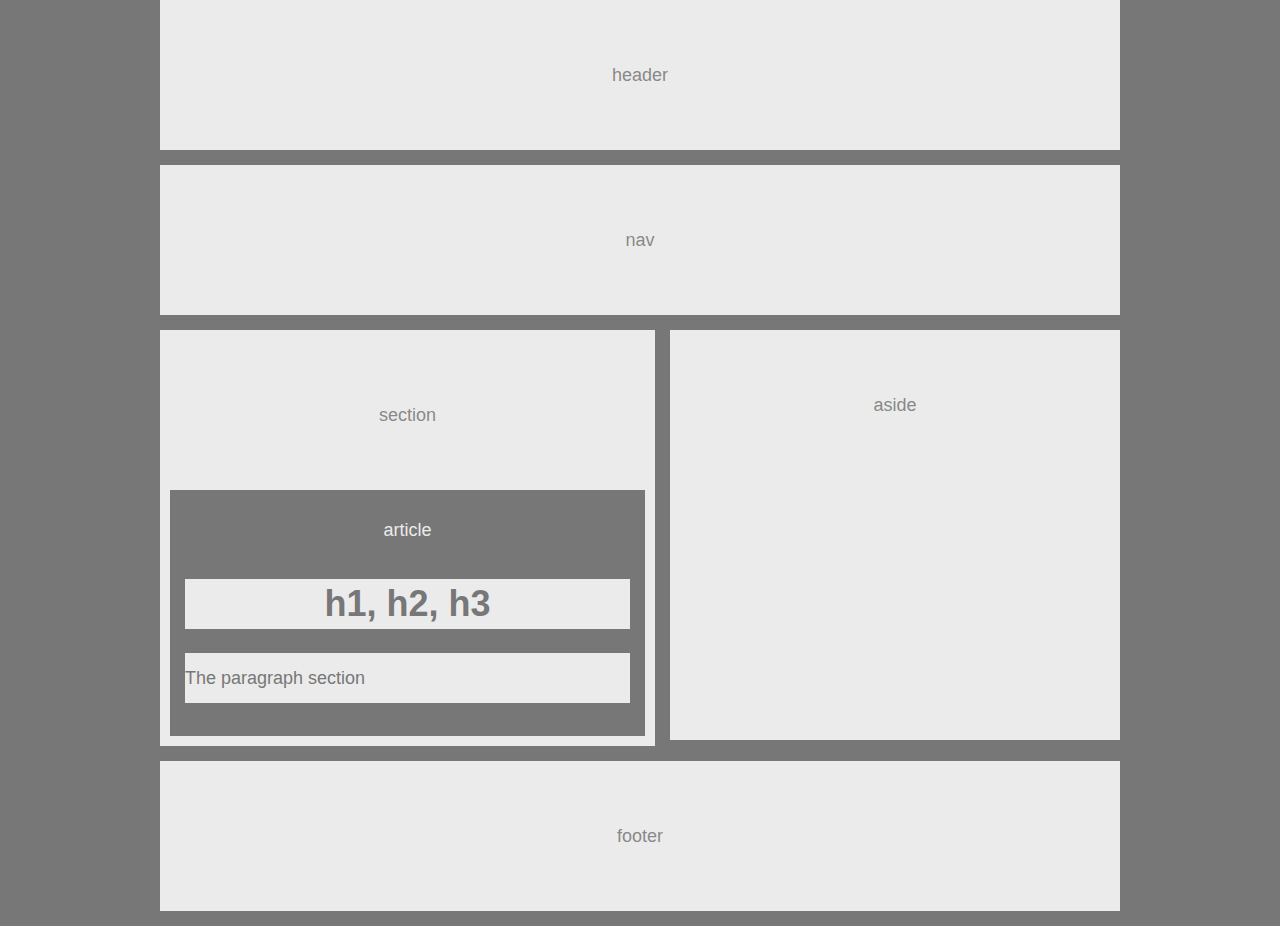
<file: 01-HTML-Git-CSS/02-Homework/HW-wireframe/index.html>
<!DOCTYPE html>
<html lang="us-en">
<head>
    <meta charset = "UTF-8">
    <title> hw-wireframe homework</title>
    <link rel="stylesheet" type="text/css" href="style.css">
</head>
<body>
    <header>header</header>
    <nav>nav</nav>
    <section> section
        <article> article
        <h1>h1, h2, h3</h1>
        <p> The paragraph section</p>
        </article>
    </section>
    <aside>aside</aside>
   <footer>footer</footer>
    </body>
</file>
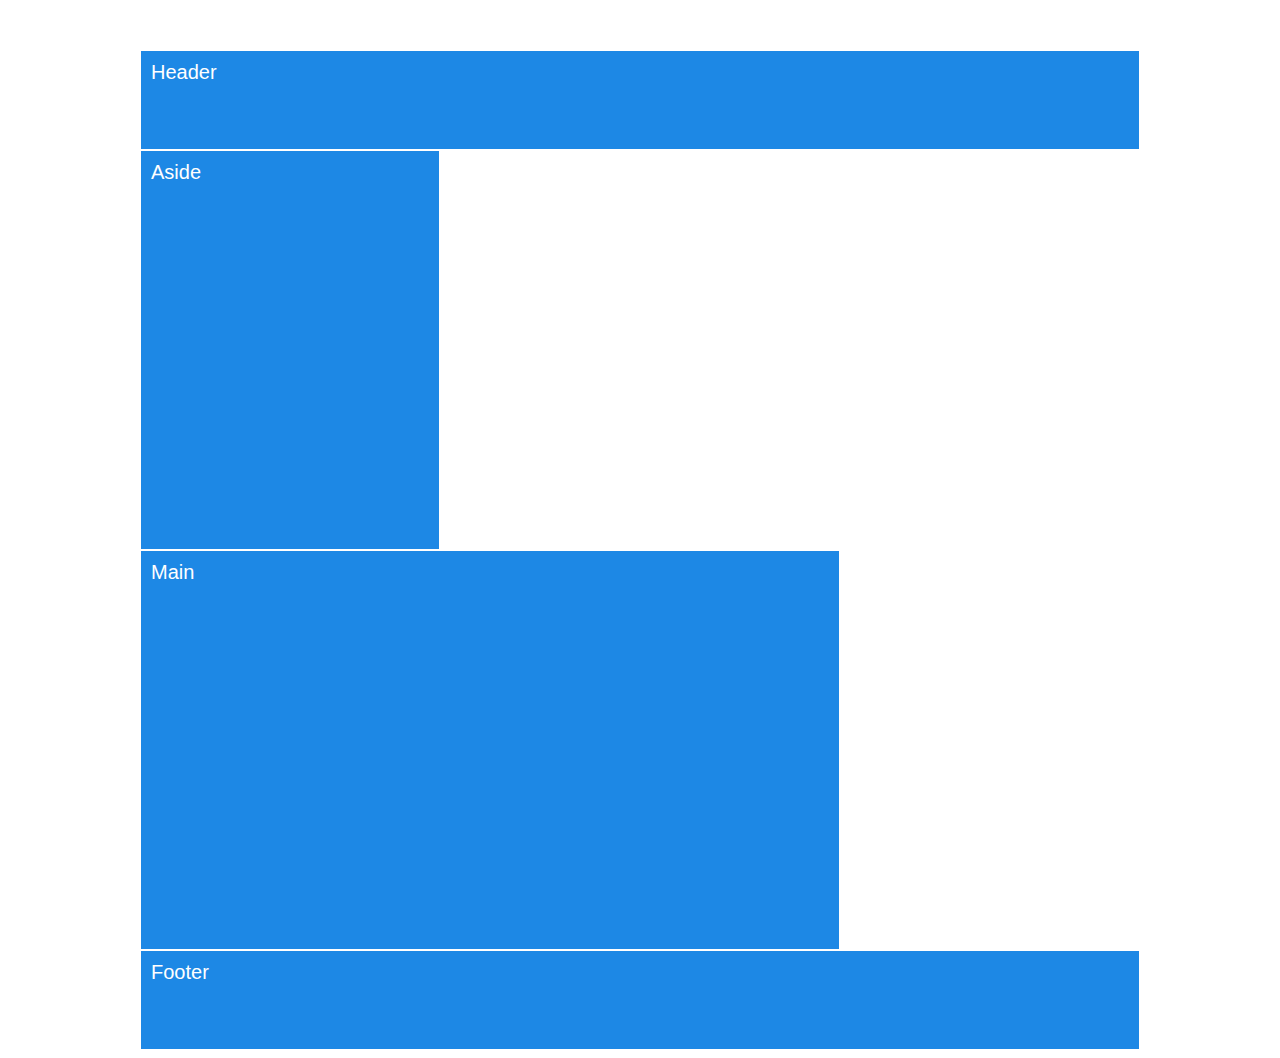
<file: 01-HTML-Git-CSS/01-Activities/08-FloatExamples/layout-no-float.html>
<!DOCTYPE html>
<html lang="en-us">

<head>
  <meta charset="UTF-8">
  <title>Layout without floats</title>
  <link rel="stylesheet" href="style.css">
</head>

<body>
  <div class="container">
    <header>Header</header>
    <div class="clearfix">
      <aside>Aside</aside>
      <main>Main</main>
    </div>
    <footer>Footer</footer>
  </div>

</body>

</html>
</file>
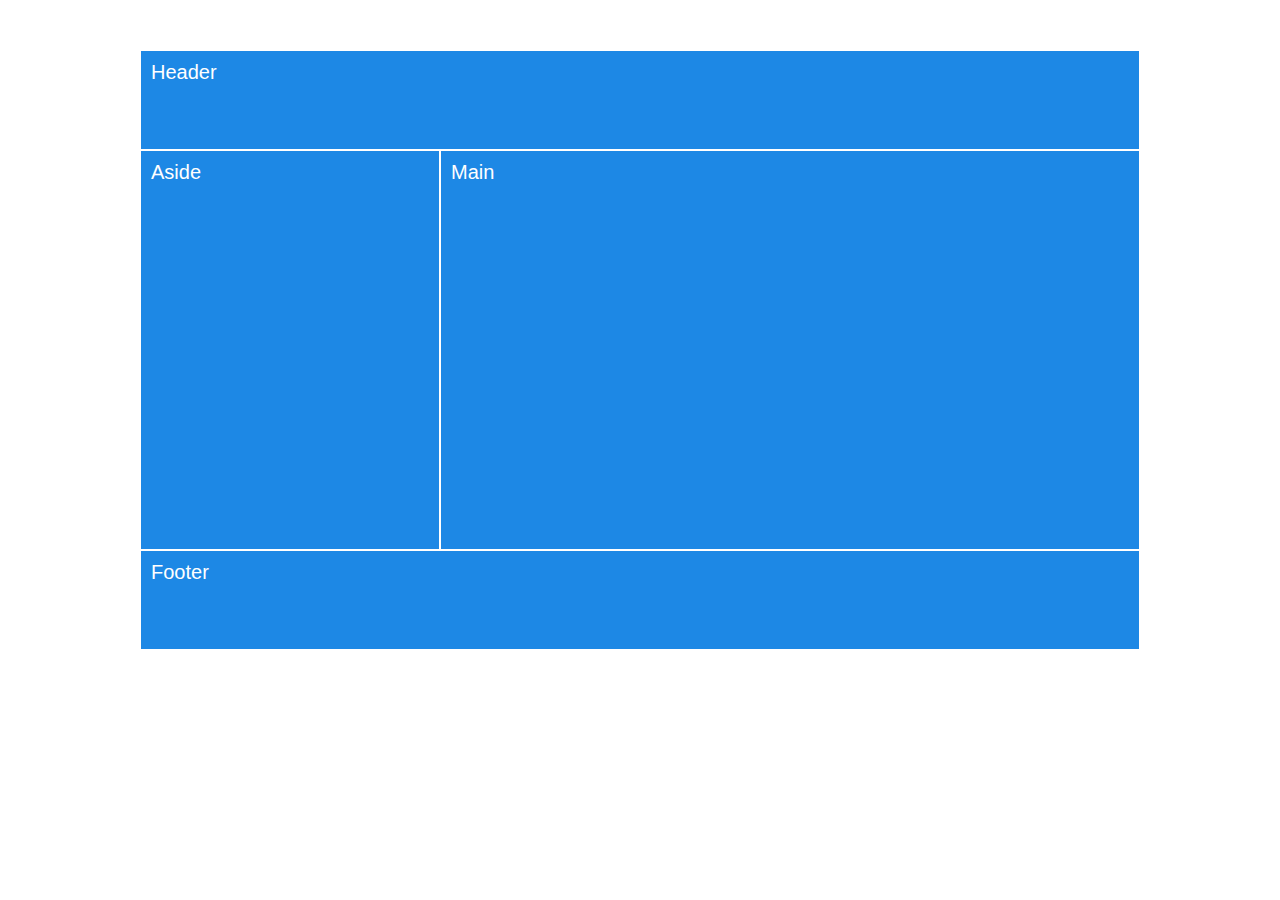
<file: 01-HTML-Git-CSS/01-Activities/08-FloatExamples/layout-with-float.html>
<!DOCTYPE html>
<html lang="en-us">

<head>
  <meta charset="UTF-8">
  <title>Layout with floats</title>
  <link rel="stylesheet" href="style.css">
  <link rel="stylesheet" href="float-style.css">
</head>

<body>
  <div class="container">
    <header>Header</header>
    <div class="clearfix">
      <aside>Aside</aside>
      <main>Main</main>
    </div>
    <footer>Footer</footer>
  </div>

</body>

</html>
</file>
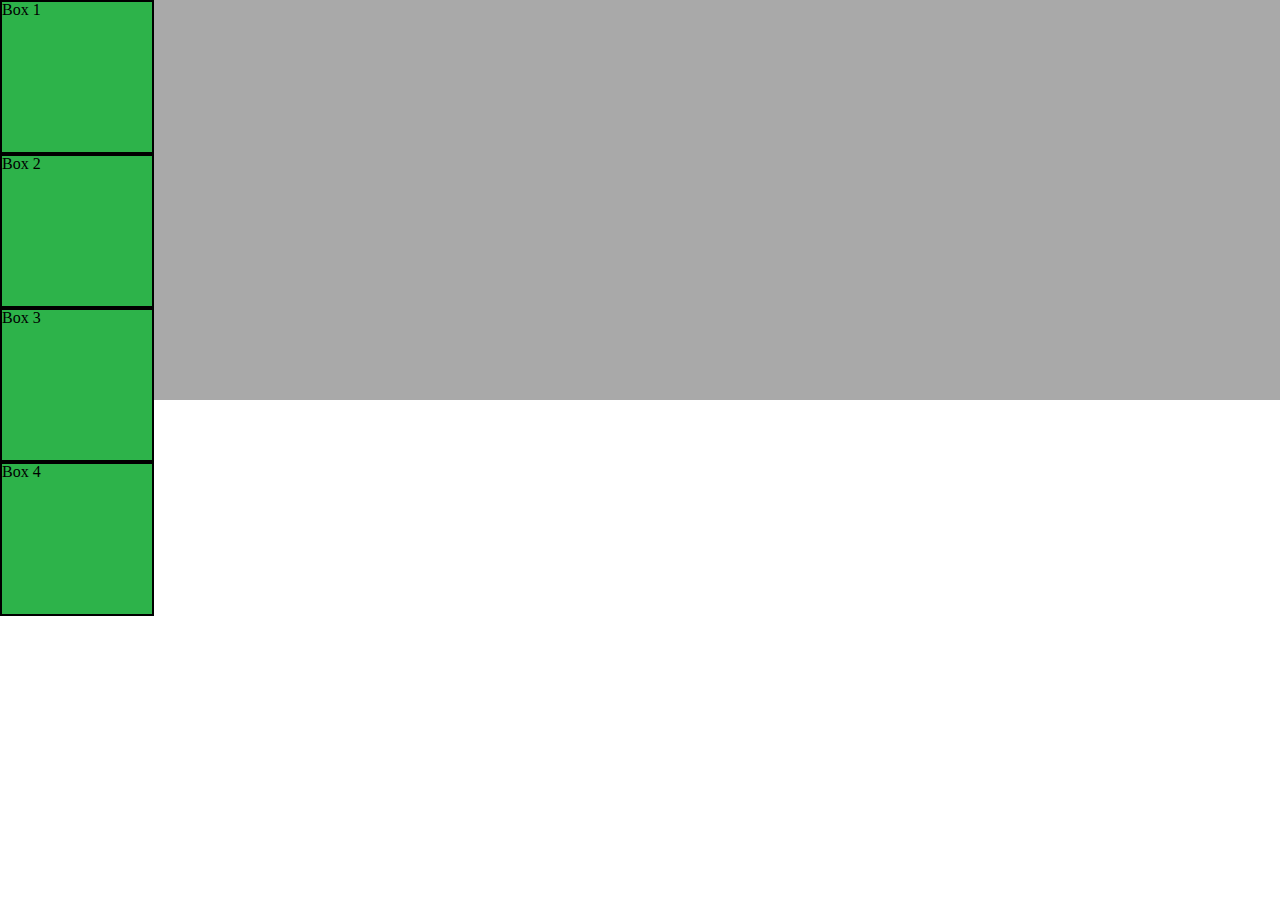
<file: 01-HTML-Git-CSS/01-Activities/10-CSS_PositionedLayout/main.html>
<!DOCTYPE html>
<html lang="en-us">

<head>
  <meta charset="UTF-8">
  <title>CSS Positioning Demo</title>
  <!-- Comment out each stylesheet to get the one you'd like to see -->
  <link rel="stylesheet" href="reset.css">
   <link rel="stylesheet" href="static.css">
  <!--<link rel="stylesheet" href="relative.css">-->
  <!-- <link rel="stylesheet" href="absolute.css"> -->
  <!--<link rel="stylesheet" href="fixed.css">-->
  <!--<link rel="stylesheet" href="zindex.css">-->
  <!--<link rel="stylesheet" href="invisible.css">-->
</head>

<body>
  <div class="box-set">
    <figure class="box box-1">Box 1</figure>
    <figure class="box box-2">Box 2</figure>
    <figure class="box box-3">Box 3</figure>
    <figure class="box box-4">Box 4</figure>
  </div>
</body>

</html>
</file>
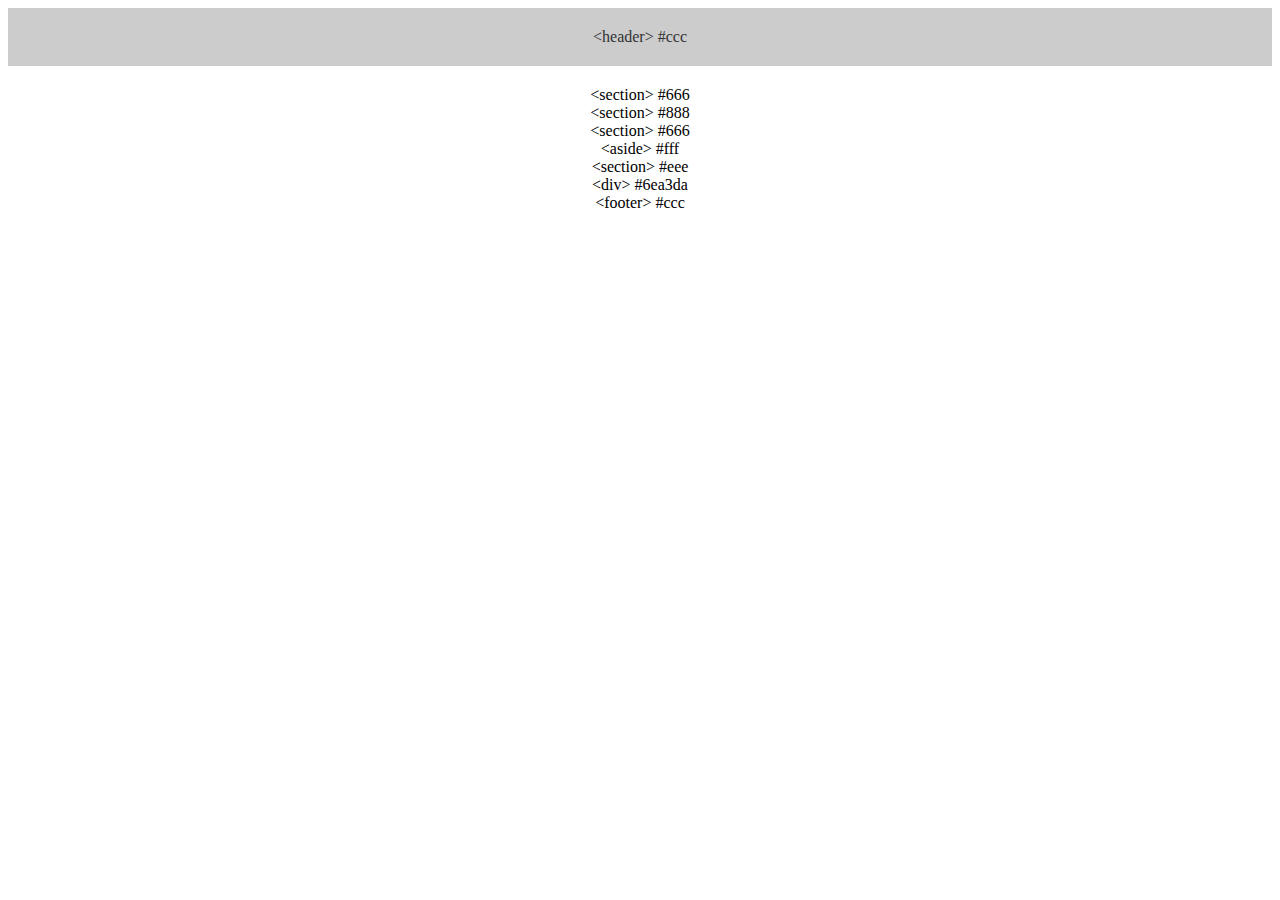
<file: 01-HTML-Git-CSS/01-Activities/09-FloatLayout-Activity/Unsolved/floats.html>
<!DOCTYPE html>
<html lang="en-us">

<head>
  <meta charset="UTF-8">
  <title>Floats</title>
  <link rel="stylesheet" type="text/css" href="floats.css">
</head>

<body>

  <header>
    &lt;header&gt; #ccc
  </header>

  <section id="left">
    &lt;section&gt; #666
  </section>

  <section id="middle">
    &lt;section&gt; #888
  </section>

  <section id="right">
    &lt;section&gt; #666
  </section>

  <section id="full">
    <aside>
      &lt;aside&gt; #fff
    </aside>
    &lt;section&gt; #eee
    <div id="division">
      &lt;div&gt; #6ea3da
    </div>
  </section>

  <footer>
    &lt;footer&gt; #ccc
  </footer>

</body>

</html>
</file>
<file: 01-HTML-Git-CSS/02-Homework/HW-wireframe/style.css>
body {
    font-family: arial, helvetica neue, 
        helvetica, sans-Serif;
    font-size: 18px;
    line-height: 150px;
    color: #777;
    background: #777;
    width: 960px;
    margin: auto;
}

header {
    width: 100%;
    text-align: center;
    }

header, nav, section, aside, footer 
    {
        background-color: #ebebeb;
        margin-bottom: 15px;
        color: #777d;

    }
nav {
    width:100%;
    text-align: center;
}
section {
    width: 475px;
    float: left;
    text-align: center;
    min-height: 390px;
    padding: 10px;
}
aside {
    background: #ebebeb;
    width: 450px;
    float: right;
    text-align: center;
    height: 410px;
}
footer {
    background: #ebebeb;
    clear: both;
    text-align: center;
}
article {
   color: #ebebeb;
   background-color: #777;
   line-height: 50px;
   padding: 15px;
}
h1, p {
    color: #777;
    background: #ebebeb;
    text-align: center;
}
p {
    text-align: left;
}
</file>
<file: 01-HTML-Git-CSS/01-Activities/08-FloatExamples/style.css>
*, *::after, *::before {
  box-sizing: border-box;
}

.container {
  margin: 0 auto;
  margin-top: 50px;
  width: 1000px;
  color: white;
  font-family: 'Segoe UI', Tahoma, Geneva, Verdana, sans-serif;
  font-size: 1.25em;
}

header {
  background-color: #1D88E5;
  height: 100px;
  padding: 10px;
  border: 1px solid white;
}

aside {
  background-color: #1D88E5;
  width: 300px;
  height: 400px;
  padding: 10px;
  border: 1px solid white;
}

main {
  background-color: #1D88E5;
  width: 700px;
  height: 400px;
  padding: 10px;
  border: 1px solid white;
}

footer {
  background-color: #1D88E5;
  width: 1000px;
  height: 100px;
  padding: 10px;
  border: 1px solid white;
}
</file>
<file: 01-HTML-Git-CSS/01-Activities/08-FloatExamples/float-style.css>
.clearfix::after {
  content: " ";
  display: block;
  clear: both;
}

aside {
  float: left;
}

main {
  float: left;
}
</file>
<file: 01-HTML-Git-CSS/01-Activities/10-CSS_PositionedLayout/static.css>
/**
 * Static: Default positioning
 **/

.box-set {
  position: relative;
  height: 400px;
  background: darkgray;
}

.box {
  width: 150px;
  height: 150px;
  background: #2db34a;
  border: 2px solid black;
}
</file>
<file: 01-HTML-Git-CSS/01-Activities/10-CSS_PositionedLayout/relative.css>
/**
 * Relative Position: sets boxes relative to its original location
 * (i.e. below or left of where the element would normally be)
 **/

.box-set {
  position: relative;
  height: 400px;
  background: darkgray;
}

.box {
  /* relative positioning */
  position: relative;
  width: 150px;
  height: 150px;
  background: #2db34a;
  border: 2px solid black;
}

.box-1 {
  top: 20px;
}

.box-2 {
  left: 40px;
}

.box-3 {
  right: 20px;
  bottom: -10px;
}
</file>
<file: 01-HTML-Git-CSS/01-Activities/10-CSS_PositionedLayout/absolute.css>
/**
 * Absolute Position: anchors element to the first element (overall box)
 **/

.box-set {
  position: relative;
  height: 400px;
  background: darkgray;
}

.box {
  /* Absolute Position */
  position: absolute;
  width: 150px;
  height: 150px;
  background: #2db34a;
  border: 2px solid black;
}

/* Box rules: percentages define anchors (i.e. position of each box relative to enclosing box) */

.box-1 {
  top: 6%;
  left: 2%;
}

.box-2 {
  top: 0;
  right: -40px;
}

.box-3 {
  right: 20px;
  bottom: -10px;
}

.box-4 {
  bottom: 0;
}
</file>
<file: 01-HTML-Git-CSS/01-Activities/10-CSS_PositionedLayout/fixed.css>
/**
 * Fixed Position: Anchors element to the browser
 **/

.box-set {
  position: relative;
  height: 400px;
  background: darkgray;
}

.box {
  position: fixed;
  width: 150px;
  height: 150px;
  background: #2db34a;
  border: 2px solid black;
}

/* Box rules: percentages define anchors (i.e. position of each box relative to browser window) */

.box-1 {
  top: 6%;
  left: 2%;
}

.box-2 {
  top: 0;
  right: -40px;
}

.box-3 {
  right: 20px;
  bottom: -10px;
}

.box-4 {
  bottom: 0;
}
</file>
<file: 01-HTML-Git-CSS/01-Activities/10-CSS_PositionedLayout/zindex.css>
/**
 * Z-Index: let's us position elements on top of each other (the z-axis controls depth position)
 **/

.box-set {
  position: relative;
  height: 400px;
  background: darkgray;
}

.box {
  position: absolute;
  width: 150px;
  height: 150px;
  background: #2db34a;
  border: 2px solid black;
}

.box-1 {
  top: 10px;
  left: 10px;
}

.box-2 {
  bottom: 10px;
  left: 70px;
  z-index: 3;
}

.box-3 {
  top: 10px;
  left: 130px;
  z-index: 2;
}

.box-4 {
  bottom: 10px;
  left: 190px;
  z-index: 1;
}
</file>
<file: 01-HTML-Git-CSS/01-Activities/10-CSS_PositionedLayout/invisible.css>
.box-set {
  position: relative;
  height: 400px;
  background: darkgray;
}

.box {
  position: relative;
  width: 150px;
  height: 150px;
  background: #2db34a;
  border: 2px solid black;
}

.box-1 {
  top: 20px;

  /* Hides element as if it's not there (compare with "visibility: hidden;"). */
  display: none;
}

.box-2 {
  left: 40px;
}

.box-3 {
  right: 20px;
  bottom: -10px;
}
</file>
<file: 01-HTML-Git-CSS/01-Activities/09-FloatLayout-Activity/Unsolved/floats.css>
/**
 * Float Layout Activity
 **/

* {
  box-sizing: border-box;
  text-align: center;
}

body {
}

header {
  padding: 20px;
  margin-bottom: 20px;
  color: #333;
  background: #ccc;
}

section {
}

#left {
}

#middle {
}

#right {
}

#full {
}

#division {
}

aside {
}

footer {
}
</file>
